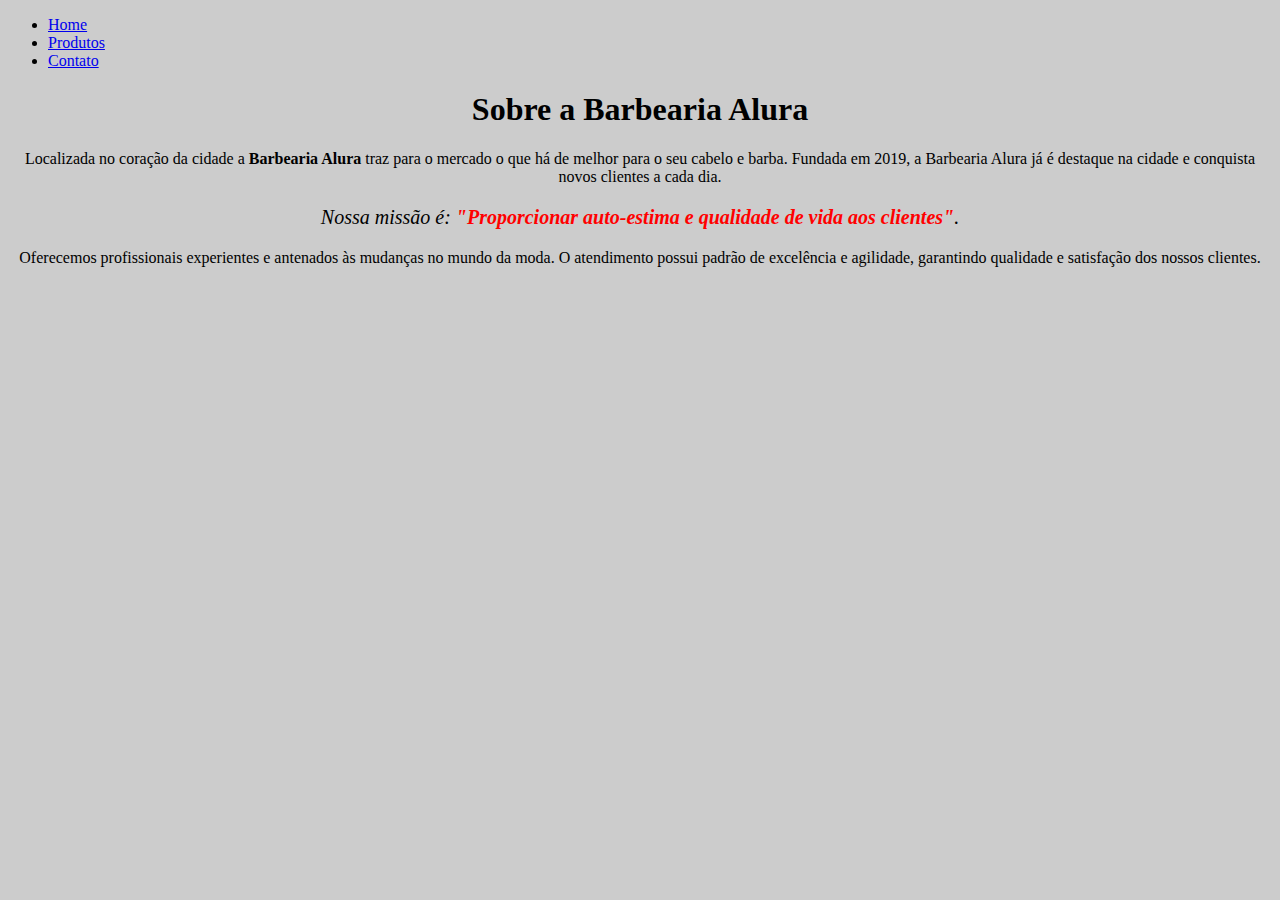
<file: index.html>
<!DOCTYPE html>
<html lang="pt-br">
    <head>
        <meta charset="UTF-8">
        <title>Barbearia Alura</title>
        <link rel="stylesheet" href="style.css">
    </head>

    <body>
          <nav>
        <ul>
            <li><a href="index.html">Home</a></li>
            <li><a href="produtos.html">Produtos</a></li>
            <li><a href="contato.html">Contato</a></li>
        </ul>
    </nav>
        <h1 style="text-align: center">Sobre a Barbearia Alura</h1>

        <p>Localizada no coração da cidade a <strong>Barbearia Alura</strong> traz para o mercado o que há de melhor para o seu cabelo e barba. 
        Fundada em 2019, a Barbearia Alura já é destaque na cidade e conquista novos clientes a cada dia.</p>

        <p style="font-size: 20px"><em>Nossa missão é: <strong>"Proporcionar auto-estima e qualidade de vida aos clientes"</strong>.</em></p>

        <p>Oferecemos profissionais experientes e antenados às mudanças no mundo da moda. 
        O atendimento possui padrão de excelência e agilidade, garantindo qualidade e satisfação dos nossos clientes.</p>
    </body>
</html>
</file>
<file: style.css>
body {
    background: #CCCCCC
}

p {
    text-align: center;
}

em strong {
    color: #FF0000;
}
</file>
